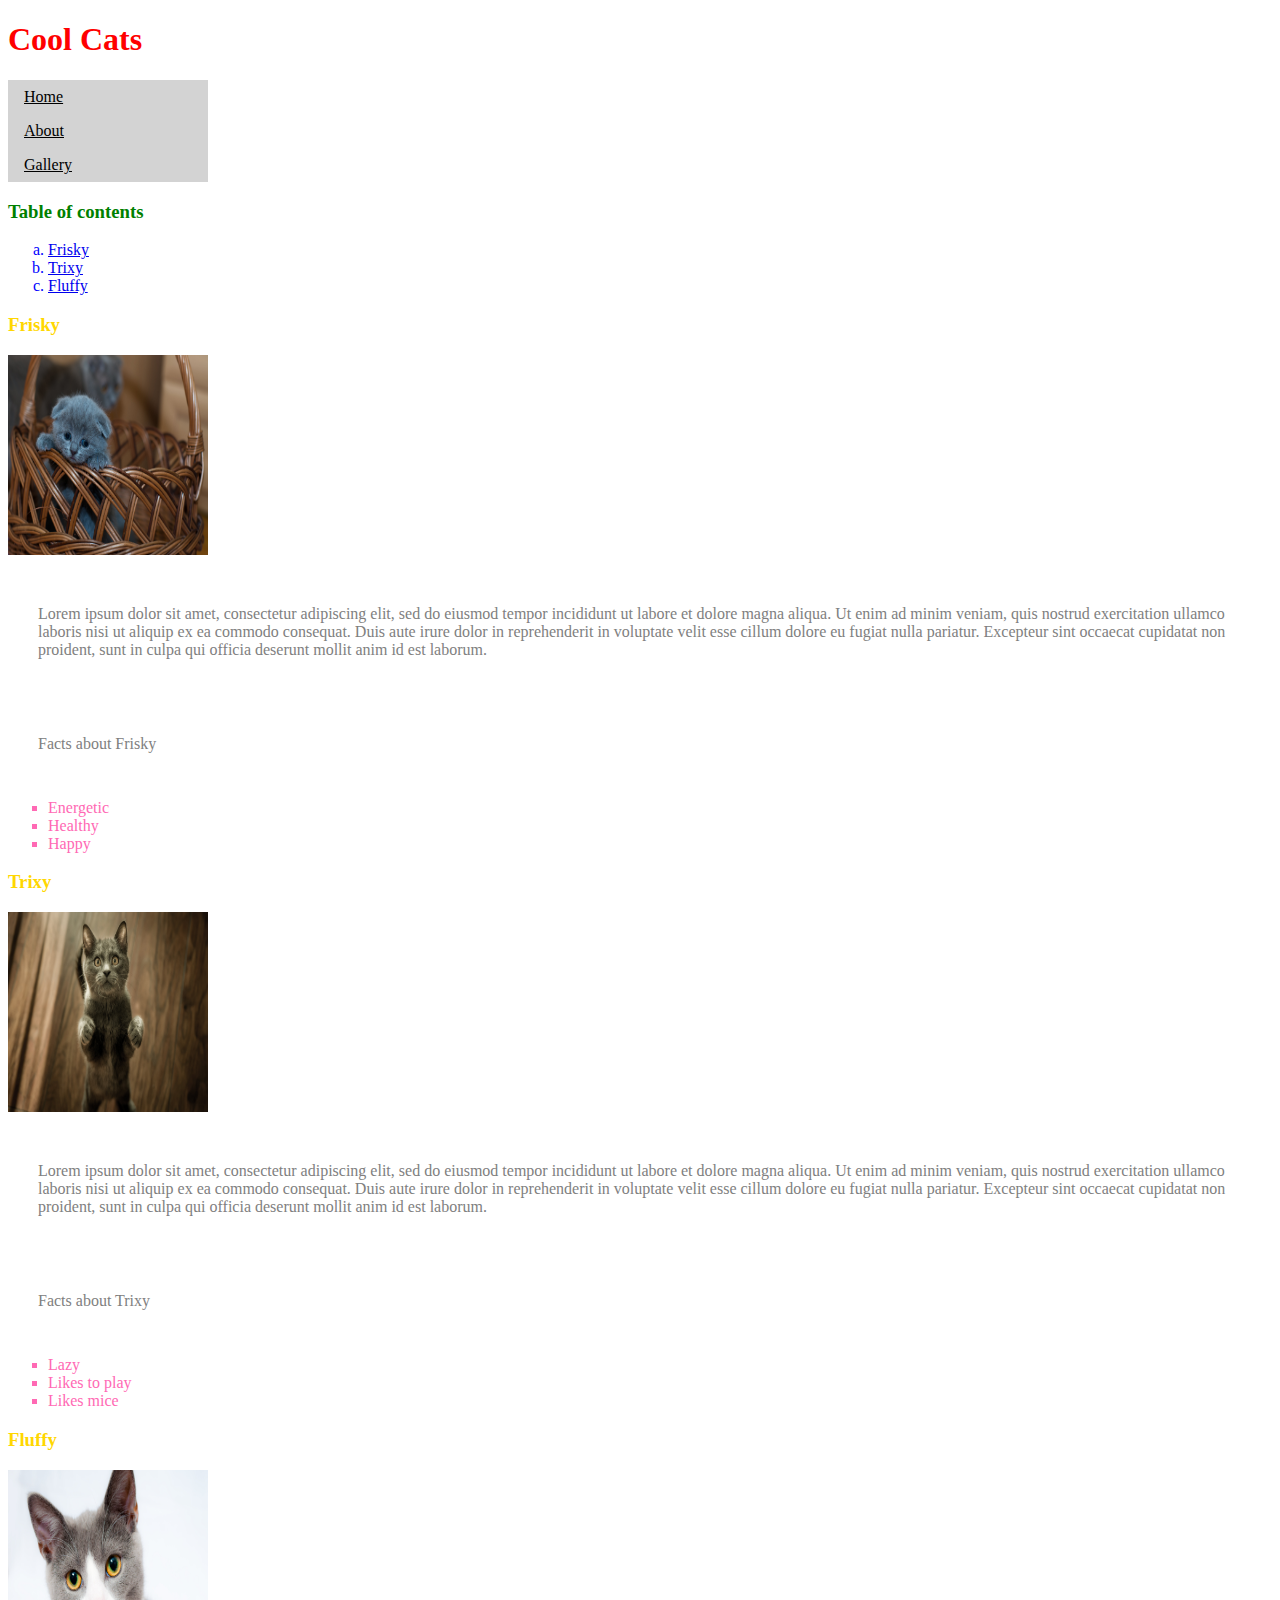
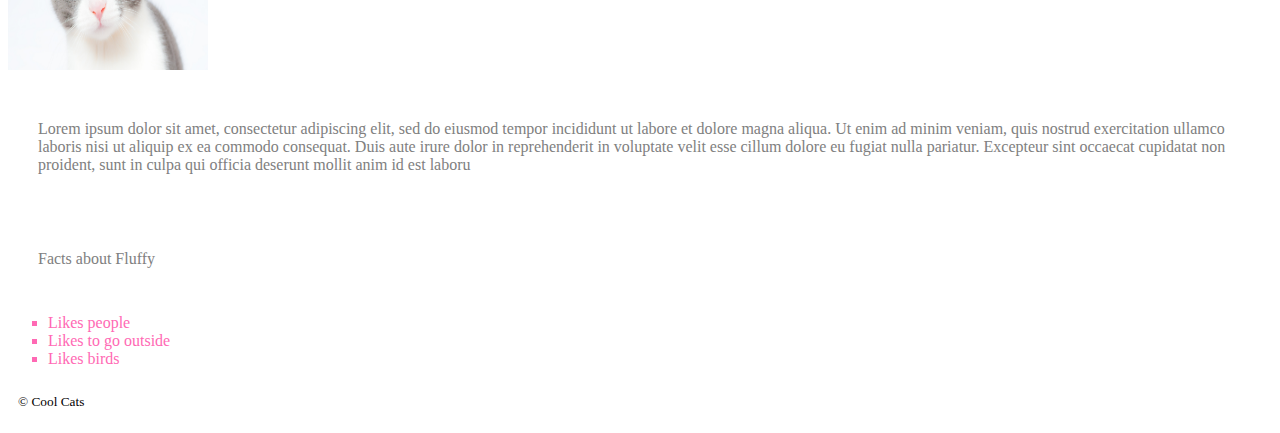
<file: cool-cats.html>
<!DOCTYPE html>
<html lang="en">
  <head>
    <meta charset="UTF-8" />
    <meta name="viewport" content="width=device-width, initial-scale=1.0" />
    <title>CSS Selector</title>
    <link rel="stylesheet" href="cool-cats.css" />
  </head>
  <body>
    <header>
      <h1>Cool Cats</h1>
      <nav>
        <ul>
          <li>
            <a href="index.html"> Home </a>
          </li>
          <li>
            <a href="about.html"> About </a>
          </li>
          <li>
            <a href="gallery.html"> Gallery </a>
          </li>
        </ul>
      </nav>
    </header>
    <main>
      <section id="toc">
        <h3>Table of contents</h3>
        <ol>
          <li>
            <a href="#frisky"> Frisky </a>
          </li>
          <li><a href="#trixy">Trixy</a></li>
          <li><a href="#fluffy">Fluffy</a></li>
        </ol>
      </section>
      <article id="frisky">
        <h3>Frisky</h3>
        <img src="frisky.jpg" alt="a cat" width="200" height="200" />
        <p>
          Lorem ipsum dolor sit amet, consectetur adipiscing elit, sed do
          eiusmod tempor incididunt ut labore et dolore magna aliqua. Ut enim ad
          minim veniam, quis nostrud exercitation ullamco laboris nisi ut
          aliquip ex ea commodo consequat. Duis aute irure dolor in
          reprehenderit in voluptate velit esse cillum dolore eu fugiat nulla
          pariatur. Excepteur sint occaecat cupidatat non proident, sunt in
          culpa qui officia deserunt mollit anim id est laborum.
        </p>
        <p>Facts about Frisky</p>
        <ul>
          <li>Energetic</li>
          <li>Healthy</li>
          <li>Happy</li>
        </ul>
      </article>

      <article id="trixy">
        <h3>Trixy</h3>
        <img src="trixy.jpg" alt="a cat" width="200" height="200" />
        <p>
          Lorem ipsum dolor sit amet, consectetur adipiscing elit, sed do
          eiusmod tempor incididunt ut labore et dolore magna aliqua. Ut enim ad
          minim veniam, quis nostrud exercitation ullamco laboris nisi ut
          aliquip ex ea commodo consequat. Duis aute irure dolor in
          reprehenderit in voluptate velit esse cillum dolore eu fugiat nulla
          pariatur. Excepteur sint occaecat cupidatat non proident, sunt in
          culpa qui officia deserunt mollit anim id est laborum.
        </p>
        <p>Facts about Trixy</p>
        <ul>
          <li>Lazy</li>
          <li>Likes to play</li>
          <li>Likes mice</li>
        </ul>
      </article>

      <article id="Fluffy">
        <h3>Fluffy</h3>
        <img src="fluffy.jpg" alt="a cat" width="200" height="200" />
        <p>
          Lorem ipsum dolor sit amet, consectetur adipiscing elit, sed do
          eiusmod tempor incididunt ut labore et dolore magna aliqua. Ut enim ad
          minim veniam, quis nostrud exercitation ullamco laboris nisi ut
          aliquip ex ea commodo consequat. Duis aute irure dolor in
          reprehenderit in voluptate velit esse cillum dolore eu fugiat nulla
          pariatur. Excepteur sint occaecat cupidatat non proident, sunt in
          culpa qui officia deserunt mollit anim id est laboru
        </p>
        <p>Facts about Fluffy</p>
        <ul>
          <li>Likes people</li>
          <li>Likes to go outside</li>
          <li>Likes birds</li>
        </ul>
      </article>
    </main>

    <footer>
      <p>&copy; Cool Cats</p>
    </footer>
  </body>
</html>
</file>
<file: cool-cats.css>
ul {
  color: dodgerblue;
  list-style-type: upper-alpha;
}
ol {
  color: blue;
  list-style-type: lower-alpha;
}
h1 {
  color: red;
}
h3 {
  color: green;
}
article > h3 {
  color: gold;
}
p {
  padding: 10px;
}
article > p {
  padding: 30px;
  color: gray;
}
footer > p {
  font-size: smaller;
}
article > ul {
  color: hotpink;
  list-style-type: square;
}
nav > ul {
  list-style-type: none;
  margin: 0;
  padding: 0;
  width: 200px;
  background-color: lightgrey;
}
nav > ul > li a {
  display: block;
  color: black;
  padding: 8px 16px;
  /* text-decoration: none; */
  width: 60px;
}
</file>
